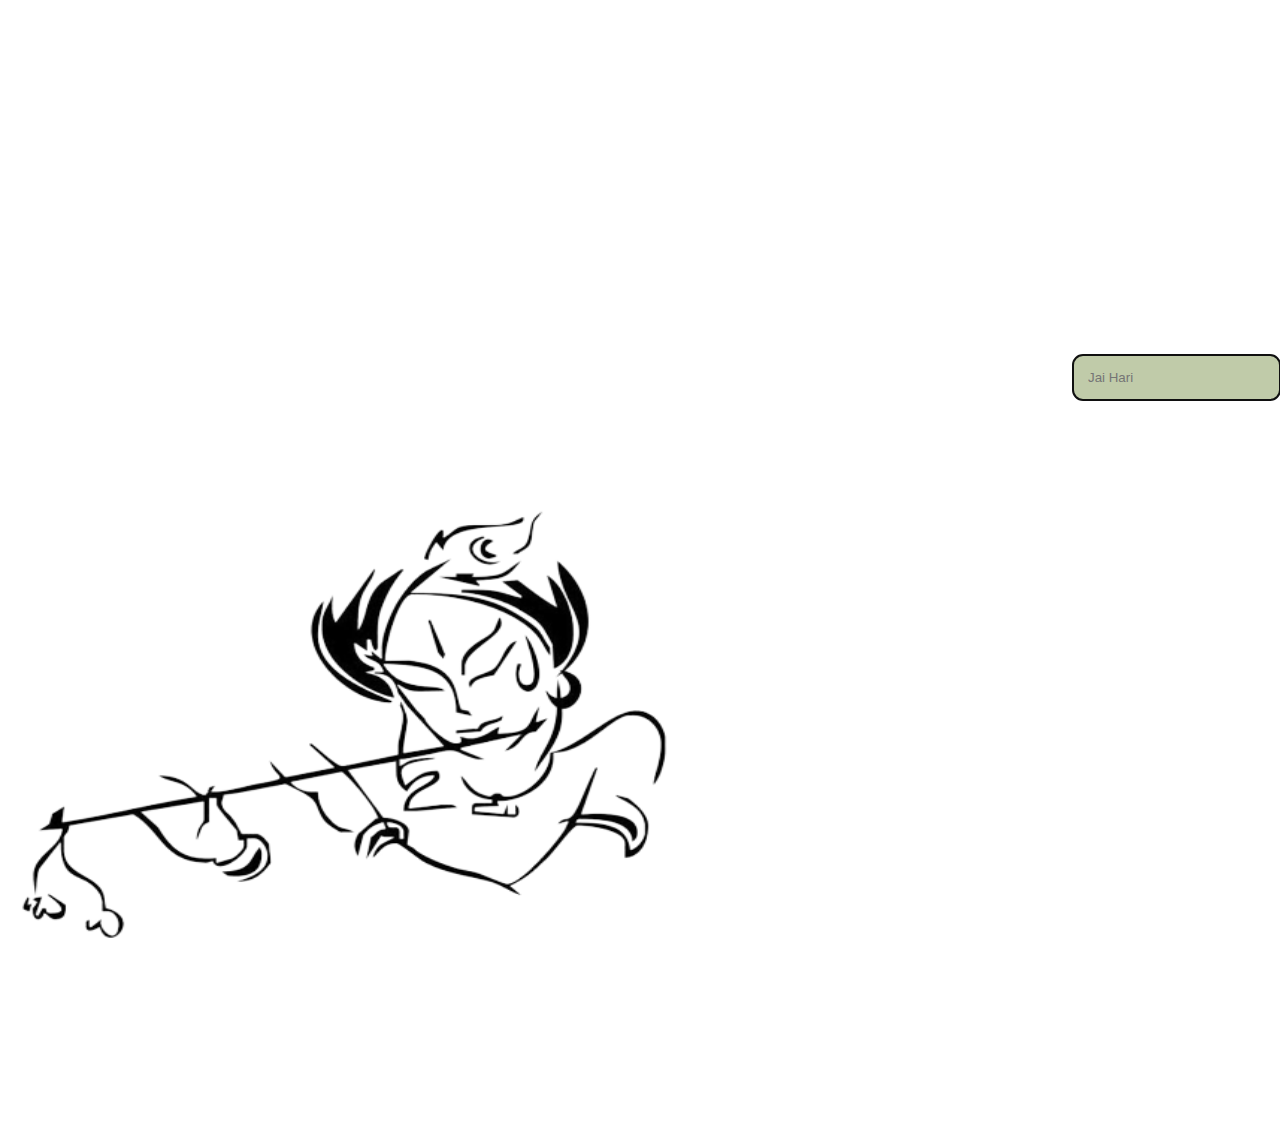
<file: Chatbot/index.html>
<!DOCTYPE html>
<html>

<head>
    <title>Chatbot</title>
    <link rel="icon" href="bot.png" />
    <link rel="stylesheet" href="style.css" />
</head>

<!-- https://dev.to/sylviapap/make-a-simple-chatbot-with-javascript-1gc -->
<!-- Refer from this blog  -->
<body>
    <div id="container" class="container">
        <div id="chat" class="chat">
            <div id="messages" class="messages"></div>
            <input id="input" type="text" placeholder="Jai Hari" autocomplete="off" autofocus="true" />
        </div>
        <img class= "Ks" src="Krishna.png" width="690px"  alt="Robot cartoon" height="720px">
    </div>
</body>
<script type="text/javascript" src="index.js"></script>
<!-- <script type="text/javascript" src="constants.js"></script>
<script type="text/javascript" src="speech.js"></script> -->

</html>
</file>
<file: Chatbot/style.css>
* {
    box-sizing: border-box;
  }
  
  html {
      height: 100%;
  
  }
  
  body {
    font-family: 'Roboto', 'Oxygen',
      'Ubuntu', 'Cantarell', 'Fira Sans', 'Droid Sans', 'Helvetica Neue', Arial, Helvetica,
      sans-serif;
    -webkit-font-smoothing: antialiased;
    -moz-osx-font-smoothing: grayscale;
      height: 100%;
      margin: 0;
  }
  
  span {
      padding-right: 15px;
      padding-left: 15px;
  }
  .container {
    width: 100%;
    height: 10%;
}


.chat {
    height: 400px;
    width: 100vw;
    display: flex;
    flex-direction: column;
    justify-content: center;
    align-items: center;
} 

::-webkit-input-placeholder { 
    color: .711 
}

input { 
    border: 0; 
    padding: 15px; 
    margin-left: auto;
    border-radius: 10px; 
    background-color: #c0cba9
}

.messages {
    display: flex;
    flex-direction: column;
    overflow: scroll;
      height: 90%;
      width: 100%;
      /* background-color: rgba(21, 141, 41, 0.518); */
      padding: 15px;
      margin-left: 35px;
      margin-top: 35px;
      border-radius: 10px;
    }
.messages::-webkit-scrollbar{
    display: none;
}
    #bot {
        margin-left: auto;
    }
    
    .bot {
        font-family: Consolas, 'Courier New', Menlo, source-code-pro, Monaco,  
        monospace;
    }
    
    .avatar {
        height: 25px;
    }
    
    .response {
        display: flex;
        align-items: center;
        margin: 1%;
    }
    
    
    /* Mobile */
    @media (min-width: 1281px) {
        body{
            background-color: rgb(182, 219, 109);
        }
        .chat {
            width: 100vw;
            margin: 10vw;
        }
        .container {        
            /* background-color: black; */
            display: flex;
    
    }
}
    @media (min-width:300px) and (max-width: 980px) {
        body{
            background-color: rgb(191, 225, 21);
        }
    .chat{
        height: 450px;
        display: flex;
        flex-direction: column;
        justify-content: center;
        align-items: center; 
    }
    .Ks{
        width: 900px;
        height: 1200px;
        margin-left: 40px;
    }
    }
</file>
